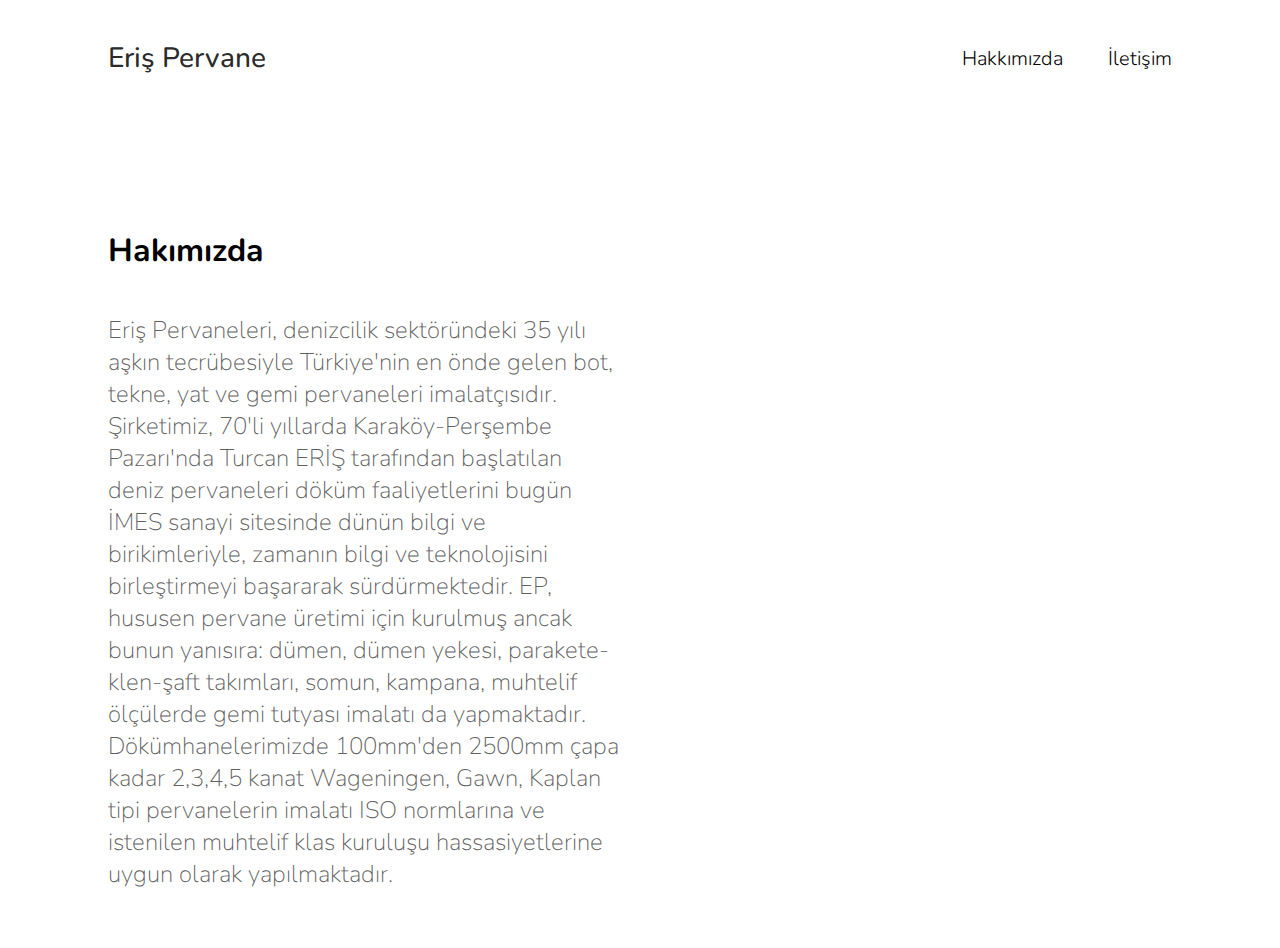
<file: hakkımızda.html>
<html>
  <head>
    <title>Eriş Pervane</title>

    <meta charset="utf-8">
    <meta name="viewport" content="width=device-width, inital-scale=1.0">

    <link rel="stylesheet" href="/style.css">
    <link rel="preconnect" href="https://fonts.googleapis.com"> 
    <link rel="preconnect" href="https://fonts.gstatic.com" crossorigin> 
    <link href="https://fonts.googleapis.com/css2?family=Nunito:ital,wght@0,200;0,300;0,400;0,500;0,600;0,700;0,800;0,900;1,200;1,300;1,400;1,500;1,600;1,700;1,800;1,900&display=swap" rel="stylesheet">
  </head>

  <body>
    <!-- Ana kutumuz -->
    <div id="container">
      <!-- Sitemizin üst kısmı -->
      <header>
        <a class="title" href="/">Eriş Pervane</a>
        <nav class="navigation">
          <a href="/hakkımızda.html">Hakkımızda</a>
          <a class="contact" href="mailto:hi@ogulcan.dev">İletişim</a>
        </nav>
      </header>
      <section class="articles">
        <h1>Hakımızda</h1>
        <div class="grid-group">
      
        <h2>Eriş Pervaneleri, denizcilik sektöründeki 35 yılı aşkın tecrübesiyle Türkiye'nin en önde gelen bot, tekne, yat ve gemi pervaneleri imalatçısıdır. 
            Şirketimiz, 70'li yıllarda Karaköy-Perşembe Pazarı'nda Turcan ERİŞ tarafından başlatılan deniz pervaneleri döküm faaliyetlerini bugün İMES sanayi sitesinde dünün bilgi ve birikimleriyle, zamanın bilgi ve teknolojisini birleştirmeyi başararak sürdürmektedir. EP, hususen pervane üretimi için kurulmuş ancak bunun yanısıra: dümen, dümen yekesi, parakete-klen-şaft takımları, somun, kampana, muhtelif ölçülerde gemi tutyası imalatı da yapmaktadır.
            Dökümhanelerimizde 100mm'den 2500mm çapa kadar 2,3,4,5 kanat Wageningen, Gawn, Kaplan tipi pervanelerin imalatı ISO normlarına ve istenilen muhtelif klas kuruluşu hassasiyetlerine uygun olarak yapılmaktadır.  
        </h2>
          
      </section>

    
          
          </div>
        </div>
      </section>
    </div>
  </body>
</html>
</file>
<file: style.css>
body {
    font-family: 'Nunito', sans-serif;
    font-size: 16px;
  }
  
  #container {
    width: auto;
    margin-left: 100px;
    margin-right: 100px;
  }
  
  /* Header */
  
  header {
    display: flex;
    flex-direction: row;
    justify-content: space-between;
    align-items: center;
    height: 100px;
  }
  
  header .title {
    font-weight: 500;
    font-size: 28px;
    color: #2b2b2b;
    text-decoration: none;
  }
  
  header .navigation {
    font-size: 20px;
    font-weight: 300;
  }
  
  header .navigation a {
    color: #000000;
    text-decoration: none;
    margin-left: 40px;
  }
  
  header .navigation a:hover {
    text-decoration: underline;
  }
  
  /* Hero */
  
  .hero h1 {
    color: #616161;
    font-size: 42px;
    font-weight: 700;
    line-height: 1.33;
    letter-spacing: -0.5px;
  }
  
  .hero a {
    color: #000000;
    text-decoration: none;
  }
  
  .hero a:hover {
    text-decoration: underline;
  }
  
  /* Articles */
  
  .articles {
    padding-top: 30px;
    padding-bottom: 30px;
    margin-top: 70px;
  }
  
  .articles h2 {
    font: 12px;
    font-weight: 200;
    color: #616161;
  }
  
  .articles .grid-group {
    display: grid;
    grid-template-columns: repeat(2, 1fr);
    grid-gap: 40px;
  }
  
  .articles .grid-item {
  
  }
  
  .articles .grid-group .grid-item img {
    width: 100%;
    height: 400px;
  }
  
  .articles .grid-group .grid-item h3 {
    font-size: 20px;
    font-weight: 600;
    margin-top: 20px;
    margin-bottom: 0px;
  }
  
  .articles .grid-group .grid-item .category {
    font-size: 12px;
    font-weight: 300;
    margin-top: 40px;
  }
</file>
